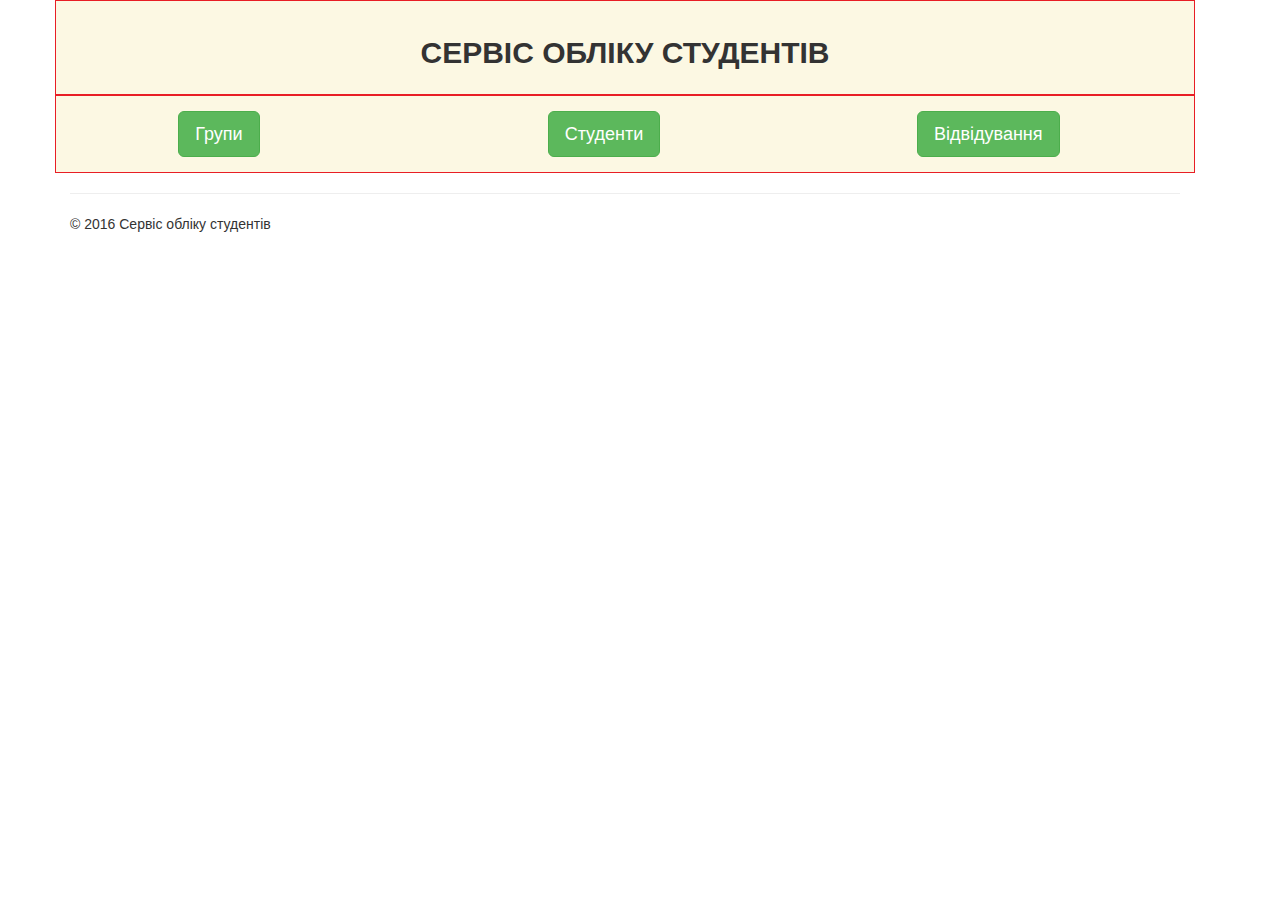
<file: static/index.html>
<!DOCTYPE html>
<html lang="uk">
<head>
  <meta charset="UTF-8"/>
  <title>СЕРВІС ОБЛІКУ СТУДЕНТІВ</title>
  <meta name="description" 
	 content="Система обліку студентів навчального закладу">
  <meta name="viewport" content="width=device-width, initial-scale=1">

  <!-- Include Styles -->
  <link rel="stylesheet" href="https://maxcdn.bootstrapcdn.com/bootstrap/3.3.7/css/bootstrap.min.css">
  <link rel="stylesheet" href="./css/main.css">
</head> 

<body>

<div class="container">

  <!-- Start Header -->
  <div class="row" id="header">
    <!-- Logo -->
    <div class="col-xs-12">
      <div align="center">
        <div id="centerLayer">
          <h2>СЕРВІС ОБЛІКУ СТУДЕНТІВ</h2>
        </div>
      </div>
    </div>
  </div>
  <!-- End Header -->

  <!-- Start SubHeader -->
  <div class="row" id="sub-header">
    <div class="col-xs-1"></div>
    <div class="col-xs-2">
      <a class="btn btn-success btn-lg" href="groups.html" role="button">Групи</a>
    </div>
    <div class="col-xs-2"></div>
    <div class="col-xs-2">
      <a class="btn btn-success btn-lg" href="students.html" role="button">Студенти</a>
    </div>
    <div class="col-xs-2"></div>
    <div class="col-xs-2">
      <a class="btn btn-success btn-lg" href="visiting.html" role="button">Відвідування</a>
    </div>
    <div class="col-xs-1"></div>        
  </div>
  <!-- End SubHeader -->

  <!-- Start Footer -->
  <div class="row" id="footer">
    <div class="col-xs-12">
    <hr>
      &copy; 2016 Сервіс обліку студентів
    </div>
  </div>
  <!-- End Footer -->

</div>
<!-- End Container -->

  <!-- Javascripts Section -->
  <script src="https://cdnjs.cloudflare.com/ajax/libs/jquery/3.1.0/jquery.js"></script>
  <script src="https://maxcdn.bootstrapcdn.com/bootstrap/3.3.7/js/bootstrap.min.js"></script>

</body>
</html>
</file>
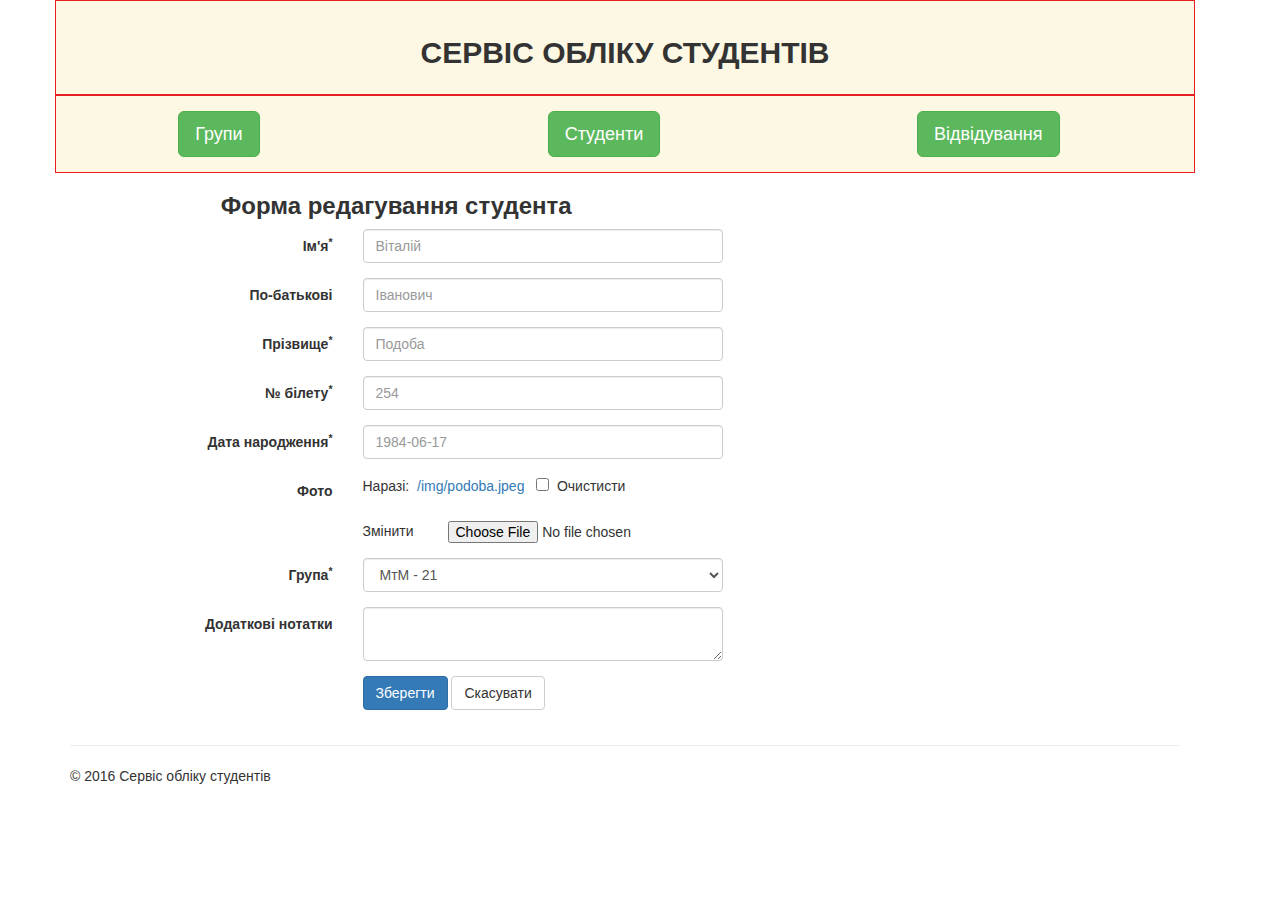
<file: static/edit_student.html>
<!DOCTYPE html>
<html lang="uk">
<head>
  <meta charset="UTF-8"/>
  <title>Форма редагування студента</title>
  <meta name="description" 
   content="Система обліку студентів навчального закладу">
  <meta name="viewport" content="width=device-width, initial-scale=1">

  <!-- Include Styles -->
  <link rel="stylesheet" href="https://maxcdn.bootstrapcdn.com/bootstrap/3.3.7/css/bootstrap.min.css">
  <link rel="stylesheet" href="./css/main.css">
</head> 

<body>

<div class="container">

  <!-- Start Header -->
  <div class="row" id="header">
    <!-- Logo -->
    <div class="col-xs-12">
      <div align="center">
        <div id="centerLayer">
          <h2>СЕРВІС ОБЛІКУ СТУДЕНТІВ</h2>
        </div>
      </div>
    </div>
  </div>
  <!-- End Header -->
  
  <!-- Start SubHeader -->
  <div class="row" id="sub-header">
    <div class="col-xs-1"></div>
    <div class="col-xs-2">
      <a class="btn btn-success btn-lg" href="groups.html" role="button">Групи</a>
    </div>
    <div class="col-xs-2"></div>
    <div class="col-xs-2">
      <a class="btn btn-success btn-lg" href="students.html" role="button">Студенти</a>
    </div>
    <div class="col-xs-2"></div>
    <div class="col-xs-2">
      <a class="btn btn-success btn-lg" href="visiting.html" role="button">Відвідування</a>
    </div>
    <div class="col-xs-1"></div>        
  </div>
  <!-- End SubHeader -->

    <!-- Start form -->
    <div class="row">
      <div class="col-xs-7">
        <h3 align="center">Форма редагування студента</h3>
      </div>
    </div>
    <form class="form-horizontal" role="form">
      <div class="form-group">
        <label for="name" class="col-xs-3 control-label">Iм'я<sup>*</sup></label>
        <div class="col-xs-4"> 
          <input type="text" class="form-control" id="name" placeholder="Віталій"></input> 
        </div>  
      </div>
      <div class="form-group">
        <label for="second-name" class="col-xs-3 control-label">По-батькові</label>
        <div class="col-xs-4"> 
          <input type="text" class="form-control" id="second-name" placeholder="Іванович"></input> 
        </div>  
      </div>
      <div class="form-group">
        <label for="surname" class="col-xs-3 control-label">Прізвище<sup>*</sup></label>
        <div class="col-xs-4"> 
          <input type="text" class="form-control" id="surname" placeholder="Подоба"></input> 
        </div>  
      </div>
      <div class="form-group">
        <label for="card-number" class="col-xs-3 control-label">№ білету<sup>*</sup></label>
        <div class="col-xs-4"> 
          <input type="text" class="form-control" id="card-number" placeholder="254"></input> 
        </div>  
      </div>
      <div class="form-group">
        <label for="birthdate" class="col-xs-3 control-label">Дата народження<sup>*</sup></label>
        <div class="col-xs-4"> 
          <input type="text" class="form-control" id="birthdate" placeholder="1984-06-17"></input>  
        </div>  
      </div>
      <div class="form-group">
        <label for="photo" class="col-xs-3 control-label">Фото</label>
          <div class="col-xs-4">
            <p>Наразі: &nbsp;<a href="./img/photo.jpg">/img/podoba.jpeg</a>
            &nbsp; <input type="checkbox">&nbsp; Очистисти</input></p>
          </div>
      </div>
      <div class="form-group">
        <label for="InputFile" class="col-xs-3"></label>
          <div class="row">
            <span class="col-xs-1">Змінити</span>
            <input type="file" id="InputFile">
         </div>
      </div>
      <div class="form-group">
        <label for="group" class="col-xs-3 control-label">Група<sup>*</sup></label>
        <div class="col-xs-4">
          <select class="form-control">
            <option value="">МтМ - 21</option>
            <option value="">МтМ - 22</option>
            <option value="">МтМ - 23</option>
          </select>
        </div>  
      </div>
      <div class="form-group">
        <label for="other" class="col-xs-3 control-label">Додаткові нотатки</label>
        <div class="col-xs-4"> 
          <textarea class="form-control"></textarea>
        </div>  
      </div>
      <div class="form-group">
        <label for="other" class="col-xs-3"></label>
        <div class="col-xs-4">
          <button type="submit" class="btn btn-primary">Зберегти</button>
          <button type="submit" class="btn btn-default">Скасувати</button>
        </div>
      </div>
    </form>
    <!-- End form -->

  <!-- Start Footer -->
  <div class="row" id="footer">
    <div class="col-xs-12">
      <hr>
      &copy; 2016 Сервіс обліку студентів
    </div>
  </div>
  <!-- End Footer -->

</div>
<!-- End Container -->

  <!-- Javascripts Section -->
  <script src="https://cdnjs.cloudflare.com/ajax/libs/jquery/3.1.0/jquery.js"></script>
  <script src="https://maxcdn.bootstrapcdn.com/bootstrap/3.3.7/js/bootstrap.min.js"></script>

</body>
</html>
</file>
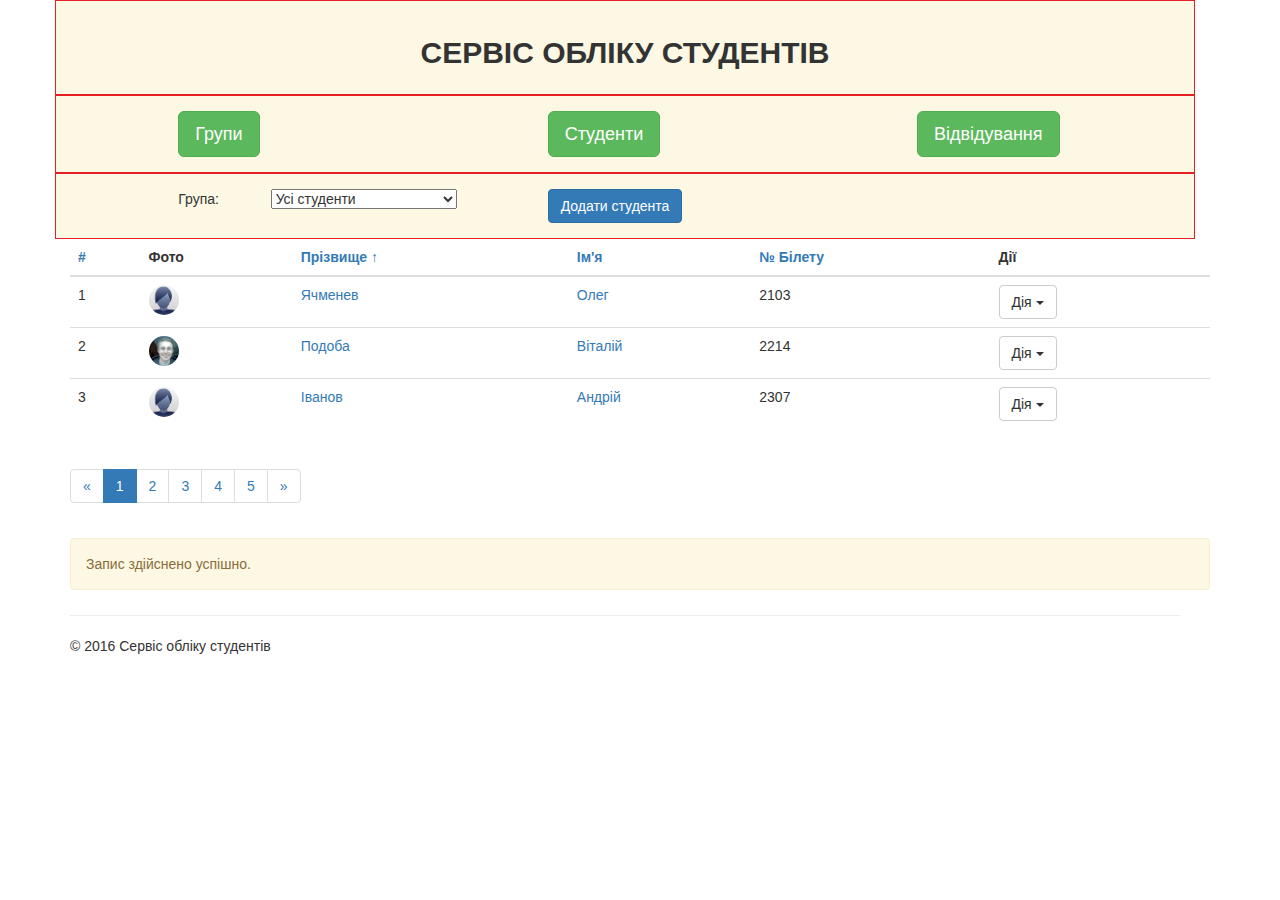
<file: static/students.html>
<!DOCTYPE html>
<html lang="uk">
<head>
  <meta charset="UTF-8"/>
  <title>СТУДЕНТИ</title>
  <meta name="description" 
   content="Система обліку студентів навчального закладу">
  <meta name="viewport" content="width=device-width, initial-scale=1">

  <!-- Include Styles -->
  <link rel="stylesheet" href="https://maxcdn.bootstrapcdn.com/bootstrap/3.3.7/css/bootstrap.min.css">
  <link rel="stylesheet" href="./css/main.css">
</head> 

<body>

<div class="container">

  <!-- Start Header -->
  <div class="row" id="header">
    <!-- Logo -->
    <div class="col-xs-12">
      <div align="center">
        <div id="centerLayer">
          <h2>СЕРВІС ОБЛІКУ СТУДЕНТІВ</h2>
        </div>
      </div>
    </div>
  </div>
  <!-- End Header -->
  
  <!-- Start SubHeader -->
  <div class="row" id="sub-header">
    <div class="col-xs-1"></div>
    <div class="col-xs-2">
      <a class="btn btn-success btn-lg" href="groups.html" role="button">Групи</a>
    </div>
    <div class="col-xs-2"></div>
    <div class="col-xs-2">
      <a class="btn btn-success btn-lg" href="students.html" role="button">Студенти</a>
    </div>
    <div class="col-xs-2"></div>
    <div class="col-xs-2">
      <a class="btn btn-success btn-lg" href="visiting.html" role="button">Відвідування</a>
    </div>
    <div class="col-xs-1"></div>        
  </div>
  <!-- End SubHeader -->

  <!-- Start ChoiceMenu -->
  <div class="row" id="choice-menu">
    <div class="col-xs-1"></div>
    <div class="col-xs-1">Група:</div>
    <div class="col-xs-1">
      <!-- Groups Selector -->
      <div>
        <select>
          <option value="">Усі студенти</option>
          <option value="">МтМ - 21, Ячменев Олег</option>
          <option value="">МтМ - 22, Подоба Віталій</option>
          <option value="">МтМ - 23, Іванов Андрій</option>
        </select>
      </div>  
    </div>
    <div class="col-xs-2"></div>
    <div class="col-xs-2">
      <!-- Add Student Button -->
      <a class="btn btn-primary" href="#">Додати студента</a>
    </div>
    <div class="col-xs-5"></div>
  </div>
  <!-- End ChoiceMenu -->

  <!-- Start Main Page Content -->
  <div class="row" id="content-columns">
    <div class="col-xs-12">

    <div>
        <!-- Start Students Listing -->
        <table class="table">
          <thead>
            <tr>
              <th><a href="#">#</a></th>
              <th>Фото</th>
              <th><a href="#">Прізвище &uarr;</a></th>
              <th><a href="#">Ім'я</a></th>
              <th><a href="#">№ Білету</a></th>
              <th>Дії</th>
            </tr>
          </thead>
          <tbody>
            <tr>
              <td>1</td>
              <td><img class="img-circle" src="./img/avatar03.jpg" alt="Ячменев" height="30" width="30"></td>
              <td><a href="#">Ячменев</a></td>
              <td><a href="#">Олег</a></td>
              <td>2103</td>
              <td>
                <div class="btn-group">
                  <button type="button" class="btn btn-default dropdown-toggle"
                    data-toggle="dropdown">Дія
                    <span class="caret"></span>
                  </button>
                  <ul class="dropdown-menu" role="menu">
                    <li><span class="label label-important"><a href="edit_student.html">Редагувати</a></span></li>
                    <li><span class="label label-important"><a href="#">Відвідування</a></span></li>
                    <li><span class="label label-important"><a href="#">Видалити</a></span></li>
                  </ul>
                </div>
              </td>
            </tr>
            <tr>
              <td>2</td>
              <td><img class="img-circle" src="./img/podoba.jpeg" alt="Подоба" height="30" width="30"></td>
              <td><a href="#">Подоба</a></td>
              <td><a href="#">Віталій</a></td>
              <td>2214</td>
              <td>
                <div class="btn-group">
                  <button type="button" class="btn btn-default dropdown-toggle"
                    data-toggle="dropdown">Дія
                    <span class="caret"></span>
                  </button>
                  <ul class="dropdown-menu" role="menu">
                    <li><span class="label label-important"><a href="edit_student.html">Редагувати</a></span></li>
                    <li><span class="label label-important"><a href="#">Відвідування</a></span></li>
                    <li><span class="label label-important"><a href="#">Видалити</a></span></li>
                  </ul>
                </div>
              </td>
            </tr>
            <tr>
              <td>3</td>
              <td><img class="img-circle" src="./img/avatar03.jpg" alt="Іванов" height="30" width="30"></td>
              <td><a href="#">Іванов</a></td>
              <td><a href="#">Андрій</a></td>
              <td>2307</td>
              <td>
                <div class="btn-group">
                  <button type="button" class="btn btn-default dropdown-toggle"
                    data-toggle="dropdown">Дія
                    <span class="caret"></span>
                  </button>
                  <ul class="dropdown-menu" role="menu">
                    <li><span class="label label-important"><a href="edit_student.html">Редагувати</a></span></li>
                    <li><span class="label label-important"><a href="#">Відвідування</a></span></li>
                    <li><span class="label label-important"><a href="#">Видалити</a></span></li>
                  </ul>
                </div>
              </td>
            </tr>
          </tbody>
      </table>
      <!-- End Groups Listing -->

      <nav>
        <ul class="pagination">
          <li><a href="#">&laquo;</a></li>
          <li class="active"><a href="#">1</a></li>
          <li><a href="#">2</a></li>
          <li><a href="#">3</a></li>
          <li><a href="#">4</a></li>
          <li><a href="#">5</a></li>
          <li><a href="#">&raquo;</a></li>
        </ul>
      </nav>
    </div>
    </div>
  </div>
  <!-- End Main Page Content -->

  <!-- Status Message -->
  <div class="row" id="status-message">
    <div class="col-xs-12">
      <div class="alert alert-warning" role="alert">Запис здійснено успішно.</div>
    </div>
  </div>
  <!-- End Message -->

  <!-- Start Footer -->
  <div class="row" id="footer">
    <div class="col-xs-12">
      <hr>
      &copy; 2016 Сервіс обліку студентів
    </div>
  </div>
  <!-- End Footer -->

</div>
<!-- End Container -->

  <!-- Javascripts Section -->
  <script src="https://cdnjs.cloudflare.com/ajax/libs/jquery/3.1.0/jquery.js"></script>
  <script src="https://maxcdn.bootstrapcdn.com/bootstrap/3.3.7/js/bootstrap.min.js"></script>

</body>
</html>
</file>
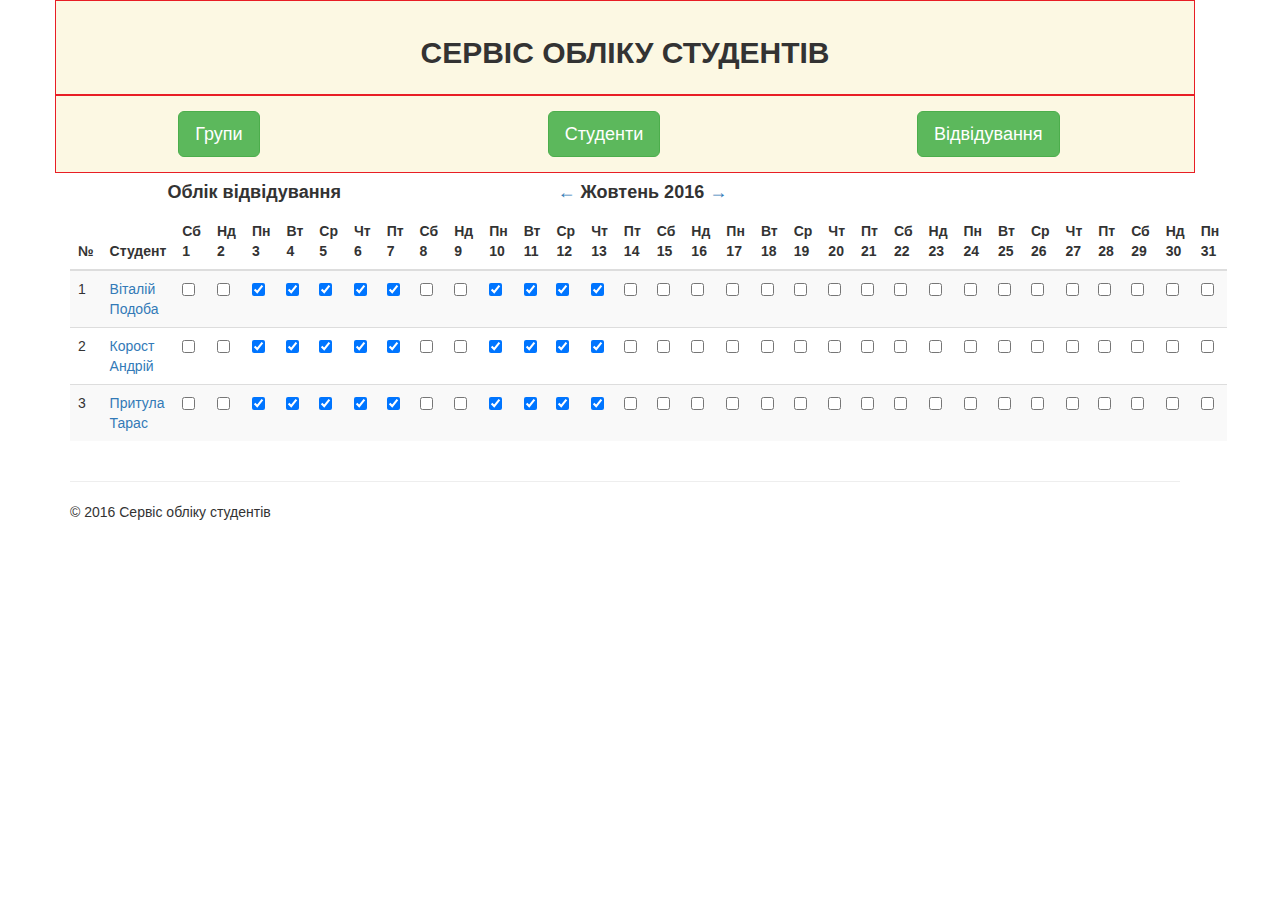
<file: static/visiting.html>
<!DOCTYPE html>
<html lang="uk">
<head>
  <meta charset="UTF-8"/>
  <title>ВІДВІДУВАННЯ</title>
  <meta name="description" 
   content="Система обліку студентів навчального закладу">
  <meta name="viewport" content="width=device-width, initial-scale=1">

  <!-- Include Styles -->
  <link rel="stylesheet" href="https://maxcdn.bootstrapcdn.com/bootstrap/3.3.7/css/bootstrap.min.css">
  <link rel="stylesheet" href="./css/main.css">
</head> 

<body>

<div class="container">

  <!-- Start Header -->
  <div class="row" id="header">
    <!-- Logo -->
    <div class="col-xs-12">
      <div align="center">
        <div id="centerLayer">
          <h2>СЕРВІС ОБЛІКУ СТУДЕНТІВ</h2>
        </div>
      </div>
    </div>
  </div>
  <!-- End Header -->
  
  <!-- Start SubHeader -->
  <div class="row" id="sub-header">
    <div class="col-xs-1"></div>
    <div class="col-xs-2">
      <a class="btn btn-success btn-lg" href="groups.html" role="button">Групи</a>
    </div>
    <div class="col-xs-2"></div>
    <div class="col-xs-2">
      <a class="btn btn-success btn-lg" href="students.html" role="button">Студенти</a>
    </div>
    <div class="col-xs-2"></div>
    <div class="col-xs-2">
      <a class="btn btn-success btn-lg" href="visiting.html" role="button">Відвідування</a>
    </div>
    <div class="col-xs-1"></div>        
  </div>
  <!-- End SubHeader -->

  <!--Start Main Page Content-->
  <div class="row" id="content-columns">
    <div class="col-xs-1"></div>
    <!--Table header-->
    <div class="col-xs-3">
      <h4>Облік відвідування</h4>
    </div>
    <div class="col-xs-1"></div>
    <div class="col-xs-5">
      <h4>
        <a href="#">&larr;</a>&nbsp;Жовтень 2016&nbsp;<a href="#">&rarr;</a>
      </h4>
    </div>
    <div class="col-xs-2"></div>

    <div class="col-xs-12">
      <table class="table table-hover table-striped">
        <thead>
          <tr>
            <th>№</th>
            <th>Студент</th>
            <th>Сб</br>1</th>
            <th>Нд</br>2</th>
            <th>Пн</br>3</th>
            <th>Вт</br>4</th>
            <th>Ср</br>5</th>
            <th>Чт</br>6</th>
            <th>Пт</br>7</th>
            <th>Сб</br>8</th>
            <th>Нд</br>9</th>
            <th>Пн</br>10</th>
            <th>Вт</br>11</th>
            <th>Ср</br>12</th>
            <th>Чт</br>13</th>
            <th>Пт</br>14</th>
            <th>Сб</br>15</th>
            <th>Нд</br>16</th>
            <th>Пн</br>17</th>
            <th>Вт</br>18</th>
            <th>Ср</br>19</th>
            <th>Чт</br>20</th>
            <th>Пт</br>21</th>
            <th>Сб</br>22</th>
            <th>Нд</br>23</th>
            <th>Пн</br>24</th>
            <th>Вт</br>25</th>
            <th>Ср</br>26</th>
            <th>Чт</br>27</th>
            <th>Пт</br>28</th>
            <th>Сб</br>29</th>
            <th>Нд</br>30</th>
            <th>Пн</br>31</th>
          </tr>
        </thead>
        <tbody>
          <tr>
            <td>1</td>
            <td><a title="Редагувати" href="#">Віталій Подоба</a></td>
            <td><input type="checkbox"></td>
            <td><input type="checkbox"></td>
            <td><input type="checkbox" checked></td>
            <td><input type="checkbox" checked></td>
            <td><input type="checkbox" checked></td>
            <td><input type="checkbox" checked></td>
            <td><input type="checkbox" checked></td>
            <td><input type="checkbox"></td>
            <td><input type="checkbox"></td>
            <td><input type="checkbox" checked></td>
            <td><input type="checkbox" checked></td>
            <td><input type="checkbox" checked></td>
            <td><input type="checkbox" checked></td>
            <td><input type="checkbox"></td>
            <td><input type="checkbox"></td>
            <td><input type="checkbox"></td>
            <td><input type="checkbox"></td>
            <td><input type="checkbox"></td>
            <td><input type="checkbox"></td>
            <td><input type="checkbox"></td>
            <td><input type="checkbox"></td>
            <td><input type="checkbox"></td>
            <td><input type="checkbox"></td>
            <td><input type="checkbox"></td>
            <td><input type="checkbox"></td>
            <td><input type="checkbox"></td>
            <td><input type="checkbox"></td>
            <td><input type="checkbox"></td>
            <td><input type="checkbox"></td>
            <td><input type="checkbox"></td>
            <td><input type="checkbox"></td>
          </tr>
          <tr>
            <td>2</td>
            <td><a title="Редагувати" href="#">Корост Андрій</a></td>
            <td><input type="checkbox"></td>
            <td><input type="checkbox"></td>
            <td><input type="checkbox" checked></td>
            <td><input type="checkbox" checked></td>
            <td><input type="checkbox" checked></td>
            <td><input type="checkbox" checked></td>
            <td><input type="checkbox" checked></td>
            <td><input type="checkbox"></td>
            <td><input type="checkbox"></td>
            <td><input type="checkbox" checked></td>
            <td><input type="checkbox" checked></td>
            <td><input type="checkbox" checked></td>
            <td><input type="checkbox" checked></td>
            <td><input type="checkbox"></td>
            <td><input type="checkbox"></td>
            <td><input type="checkbox"></td>
            <td><input type="checkbox"></td>
            <td><input type="checkbox"></td>
            <td><input type="checkbox"></td>
            <td><input type="checkbox"></td>
            <td><input type="checkbox"></td>
            <td><input type="checkbox"></td>
            <td><input type="checkbox"></td>
            <td><input type="checkbox"></td>
            <td><input type="checkbox"></td>
            <td><input type="checkbox"></td>
            <td><input type="checkbox"></td>
            <td><input type="checkbox"></td>
            <td><input type="checkbox"></td>
            <td><input type="checkbox"></td>
            <td><input type="checkbox"></td>
          </tr>
          <tr>
            <td>3</td>
            <td><a title="Редагувати" href="#">Притула Тарас</a></td>
            <td><input type="checkbox"></td>
            <td><input type="checkbox"></td>
            <td><input type="checkbox" checked></td>
            <td><input type="checkbox" checked></td>
            <td><input type="checkbox" checked></td>
            <td><input type="checkbox" checked></td>
            <td><input type="checkbox" checked></td>
            <td><input type="checkbox"></td>
            <td><input type="checkbox"></td>
            <td><input type="checkbox" checked></td>
            <td><input type="checkbox" checked></td>
            <td><input type="checkbox" checked></td>
            <td><input type="checkbox" checked></td>
            <td><input type="checkbox"></td>
            <td><input type="checkbox"></td>
            <td><input type="checkbox"></td>
            <td><input type="checkbox"></td>
            <td><input type="checkbox"></td>
            <td><input type="checkbox"></td>
            <td><input type="checkbox"></td>
            <td><input type="checkbox"></td>
            <td><input type="checkbox"></td>
            <td><input type="checkbox"></td>
            <td><input type="checkbox"></td>
            <td><input type="checkbox"></td>
            <td><input type="checkbox"></td>
            <td><input type="checkbox"></td>
            <td><input type="checkbox"></td>
            <td><input type="checkbox"></td>
            <td><input type="checkbox"></td>
            <td><input type="checkbox"></td>
          </tr>
        </tbody>
      </table>
  
    <!--End Students Listing-->
    </div>
  </div>
  <!--End Main Page Content-->

  <!-- Start Footer -->
  <div class="row" id="footer">
    <div class="col-xs-12">
      <hr>
      &copy; 2016 Сервіс обліку студентів
    </div>
  </div>
  <!-- End Footer -->

</div>
<!-- End Container -->

  <!-- Javascripts Section -->
  <script src="https://cdnjs.cloudflare.com/ajax/libs/jquery/3.1.0/jquery.js"></script>
  <script src="https://maxcdn.bootstrapcdn.com/bootstrap/3.3.7/js/bootstrap.min.js"></script>

</body>
</html>
</file>
<file: static/css/main.css>
/* Global Styles */
html,
body {
    margin: 10;
    padding: 10;
}

.alert {
  margin: 10px 0 5px 0;
}
h1, h2, h3, h4, h5, h6 {
  font-weight: bold;
}

/* Header */
#header {
    width: 100%;
    box-sizing: border-box;
    padding: 15px; /* Поля */
    background: #fcf8e3; /* Цвет фона */
    border: 1px solid #E81E25; /* Параметры рамки */
}

/* SubHeader */
#sub-header {
    width: 100%;
    box-sizing: border-box;
    padding: 15px; /* Поля */
    background: #fcf8e3; /* Цвет фона */
    border: 1px solid #E81E25; /* Параметры рамки */
}

/* ChoiceMenu */
#choice-menu {
    width: 100%;
    box-sizing: border-box;
    padding: 15px; /* Поля */
    background: #fcf8e3; /* Цвет фона */
    border: 1px solid #E81E25; /* Параметры рамки */
}

/* Groups Selector */
#group-selector {
  margin-top: 30px;
}
#group-selector select {
  width: 60%;
  margin: 0;
  background-color: #ffffff;
  border: 1px solid #cccccc;
  height: 30px;
  line-height: 30px;
  color: #555555;
}

/* Footer Styles */
#footer {
  width: 100%;
  color: #333;
}
</file>
